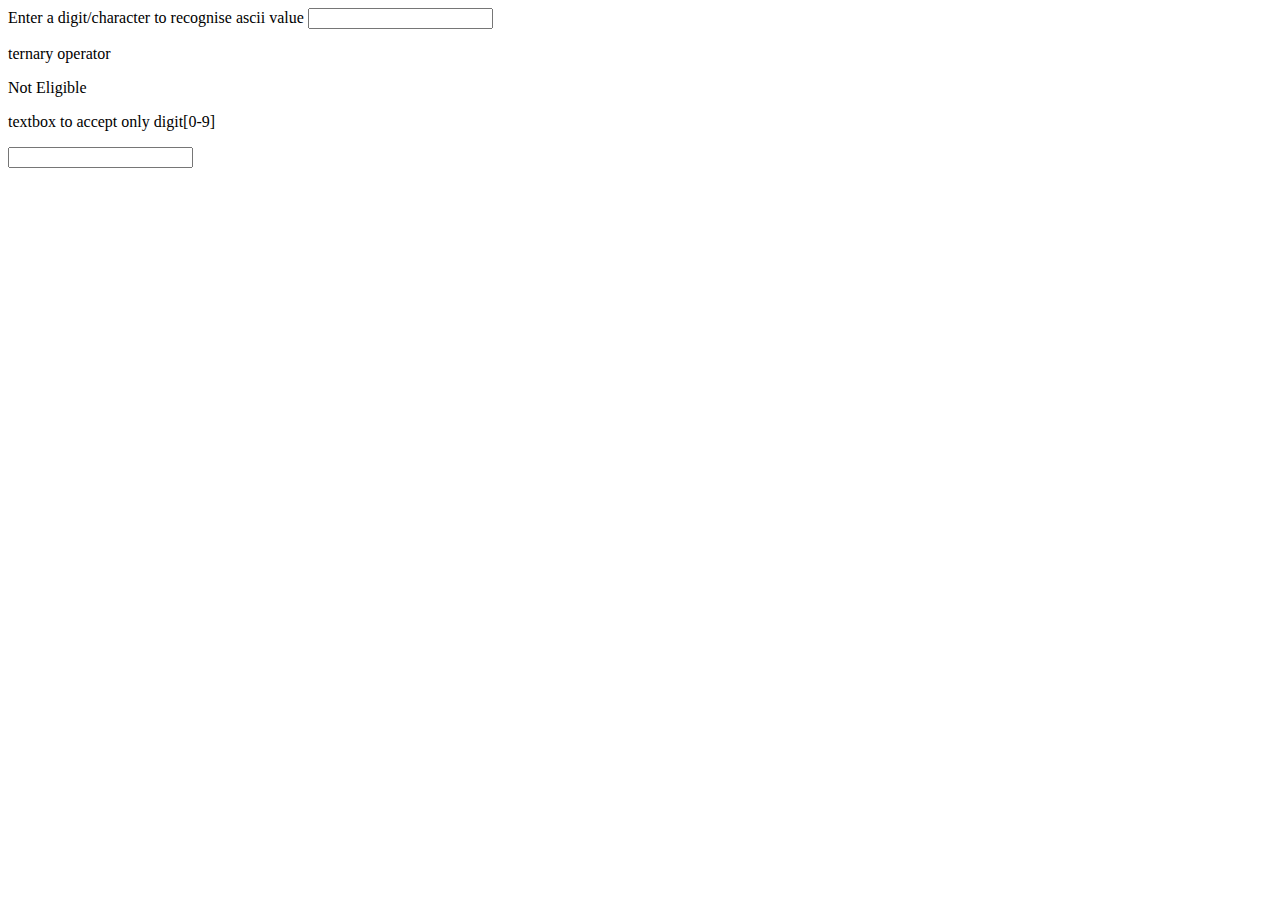
<file: Assignment/ascii.html>
<!DOCTYPE html>
<html>

<head></head>

<body><label>Enter a digit/character to recognise ascii value</label>
    <input type="text" onkeypress="tt(event)"><br>
    <script>
        function tt(event) {
            var a = event.which;
            alert(a)
        }
    </script>
    <p>ternary operator</p>
    <p id="output"></p>
    <script>
        var age = 15;
        document.getElementById("output").innerHTML = age > 18 ? "Eligible" : "Not Eligible";
    </script>

    <style>
        #error {
            color: red;
            display: none;
            float: left;
        }
    </style>
    <p>textbox to accept only digit[0-9]</p>
    <p id="error">Please enter only digit</p>
    <input type="text" onkeypress="return tt1(event)"><br>
    <script>
        function tt1(event) {
            var a = event.which;
            range = (a > 47 && a < 58);
            document.getElementById("error").style.display = range ? "none" : "block";
            return range;
        }
    </script>
</body>



</html>
</file>
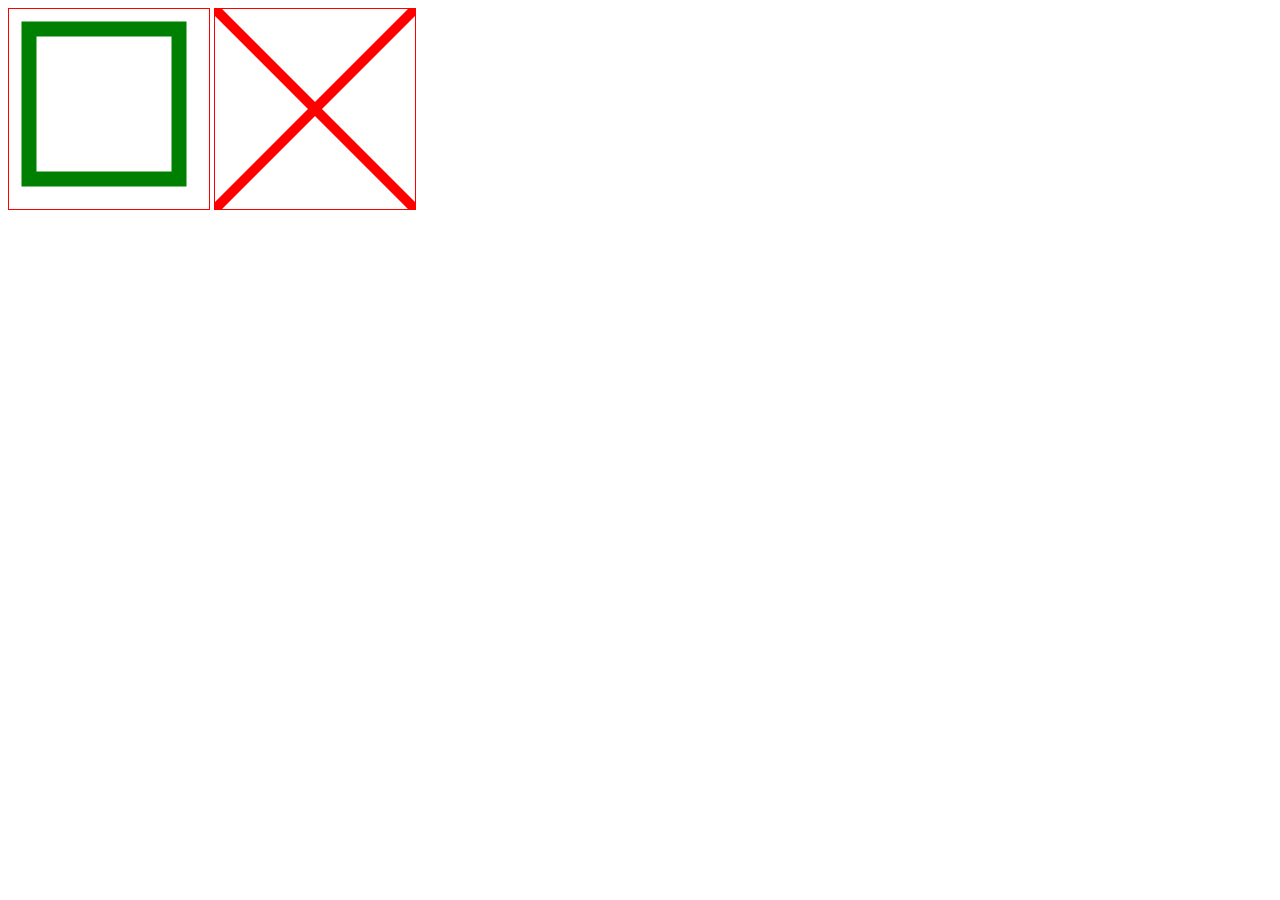
<file: Assignment/canvas.html>
<!DOCTYPE html>
<html>

<head>
    <title></title>
    <style>
        canvas {
            border: solid 1px red;
        }
    </style>
</head>

<body>
    <canvas width="200" height="200" id="rect"></canvas>
    <script>
        var a = document.getElementById("rect");
        var b = a.getContext("2d");
        b.rect(20, 20, 150, 150) //leftspace,topspace, width,height
        b.lineWidth = "15";
        b.strokeStyle = "green";
        b.stroke()
    </script>
    <canvas width="200" height="200" id="line"></canvas>
    <script>
        var a = document.getElementById("line");
        var b = a.getContext("2d");

        //first line
        b.beginPath()
        b.moveTo(0, 0); //x1,y1 -source
        b.lineTo(200, 200); //x2,y2 -destination
        b.lineWidth = "10";
        b.strokeStyle = "red";
        b.stroke()

        //second line
        b.beginPath()
        b.moveTo(200, 0); //x1,y1 -source
        b.lineTo(0, 200); //x2,y2 -destination
        b.lineWidth = "10";
        b.strokeStyle = "red";
        b.stroke()
    </script>
</body>

</html>
</file>
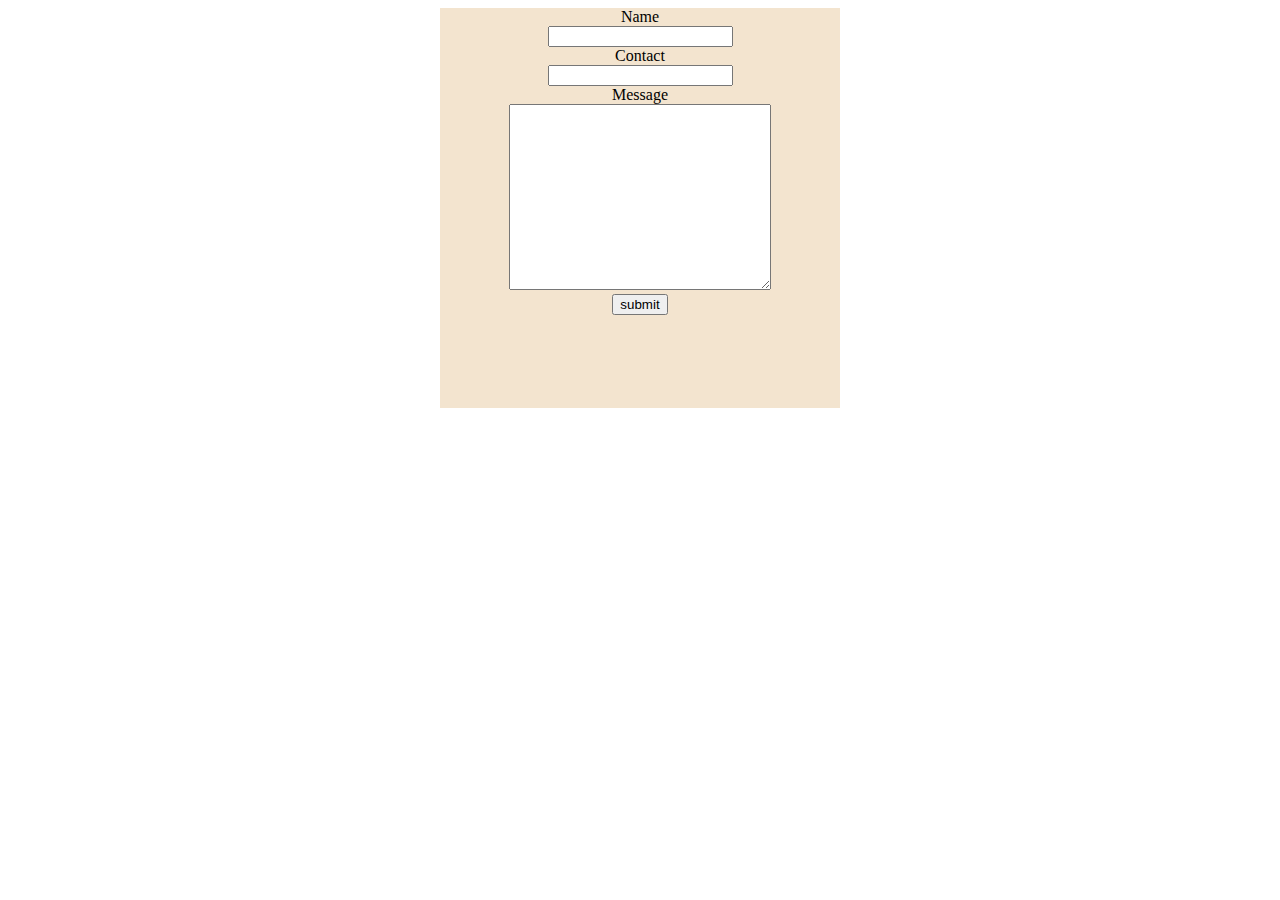
<file: Assignment/contactForm.html>
<!DOCTYPE html>
<html>

<head>
    <style>
        #form {
            height: 400px;
            width: 400px;
            background: rgb(243, 228, 207);
            margin: auto;
            text-align: center;
        }
    </style>
</head>

<body>

    <div id="form">
        <label>Name</label><br>
        <input type="text" id="name"><br>
        <label>Contact</label><br>
        <input type="text" id="contact"><br>
        <label>Message</label><br>
        <textarea cols="30" rows="12" id="message"></textarea><br>
        <input type="button" value="submit" onclick="validate">

        <script>
            function validate() {
                var name = document.getElementById("name").value;
                var contact = document.getElementById("contact").value;
                var msg = document.getElementById("message").value;

                if (name == "") {
                    alert("Please enter name!");
                    document.getElementById("name").focus();
                } else if (contact == "") {
                    alert("Please enter valid contact number!");
                    document.getElementById("contact").focus();
                } else if (msg == "") {
                    alert("Please enter message!");
                    document.getElementById("message").focus();
                } else {
                    document.getElementById("nameval").innerHTML = name;
                    document.getElementById("contactval").innerHTML = contact;
                    document.getElementById("msgval").innerHTML = message;
                }
            }
        </script>
        <p id="nameval"></p>
        <p id="contactval"></p>
        <p id="msgval"></p>
    </div>


</body>

</html>
</file>
